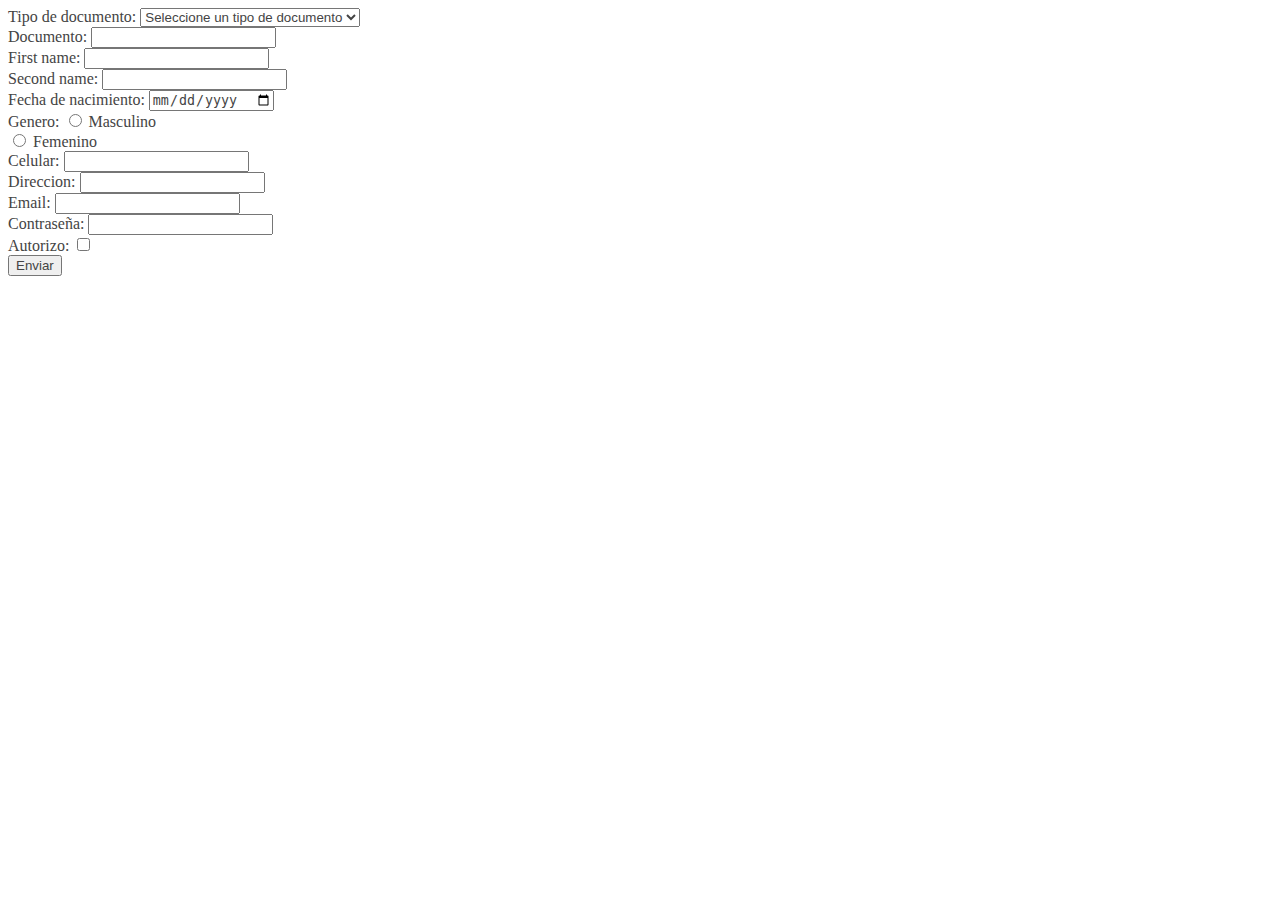
<file: index.html>
<!DOCTYPE html>
<html lang="es">
<head>
  <meta charset="UTF-8">
  <meta http-equiv="X-UA-Compatible" content="IE=edge">
  <meta name="viewport" content="width=device-width, initial-scale=1.0">
  <title>Hello world!</title>
  <!-- CSS only -->
  <link href="https://cdn.jsdelivr.net/npm/bootstrap@5.2.2/dist/css/bootstrap.min.css" rel="stylesheet" integrity="sha384-Zenh87qX5JnK2Jl0vWa8Ck2rdkQ2Bzep5IDxbcnCeuOxjzrPF/et3URy9Bv1WTRi" crossorigin="anonymous">
  <!-- <link rel="stylesheet" href="vendors/bootstrap-5.2.2-dist/css/bootstrap-grid.css">
  <link rel="stylesheet" href="vendors/bootstrap-5.2.2-dist/css/bootstrap-reboot.css">
  <link rel="stylesheet" href="vendors/bootstrap-5.2.2-dist/css/bootstrap.css"> -->
  <link rel="stylesheet" href="assets/css/main.css">
</head>
<body>
  <div class="container d-block">
    <form action="javascript:save();" id="form">
      <div class="row">
        <div class="col">
          <label>Tipo de documento:</label>
          <select name="type_document" id="" class="form-control" required>
            <option value="">Seleccione un tipo de documento</option>
            <option value="1">Cedula de ciudadania</option>
            <option value="2">Cedula de extranjeria</option>
            <option value="3">Tarjeta de identidad</option>
          </select>
        </div>
        <div class="col">
          <label>Documento:</label>
          <input type="number" name="document" class="form-control" required/>
        </div>
      </div>
      <div class="row">
        <div class="col">
          <label>First name:</label>
          <input type="text" name="name" class="form-control" required />
        </div>
        <div class="col">
          <label>Second name:</label>
          <input type="text" name="lastname" class="form-control" required />
        </div>
      </div>
      <div class="row">
        <div class="col">
          <label>Fecha de nacimiento:</label>
          <input type="date" name="Birhday" class="form-control" required />
        </div>
        <div class="col">
          <label>Genero:</label>
          <input type="radio" name="gener" value="male">
          <label for="male">Masculino</label><br>
          <input type="radio" name="gener" value="female">
          <label for="female">Femenino</label>
        </div>
        <div class="col">
          <label>Celular:</label>
          <input type="tel" name="phone" class="form-control" required />
        </div>
      </div>
      <div class="row">
        <div class="col">
          <label>Direccion:</label>
          <input type="address" name="address" class="form-control" required />
        </div>
      </div>
     <!--  <div class="row">
        <div class="col">
          <label>Imagen:</label>
          <input type="file" name="image" class="form-control" required />
        </div>
      </div> -->
      <div class="row">
        <div class="col">
          <label>Email:</label>
          <input type="email" name="email" class="form-control unique-style" required />
        </div>
        <div class="col">
          <label>Contraseña:</label>
          <input type="password" name="password" class="form-control" required />
        </div>
      </div>
      <div class="row">
        <div class="col">
          <label>Autorizo:</label>
          <input type="checkbox" name="checked" value="true" required />
        </div>
      </div>
      <div class="row">
        <div class="col">
          <button type="submit" class="btn btn-primary">Enviar</button>
        </div>
      </div>
    </form>
  </div>
  <script src="/js/fetch.js"></script>
  <script src="/js/record.js"></script>
  <script src="/js/index.js"></script>
</body>
</html>
</file>
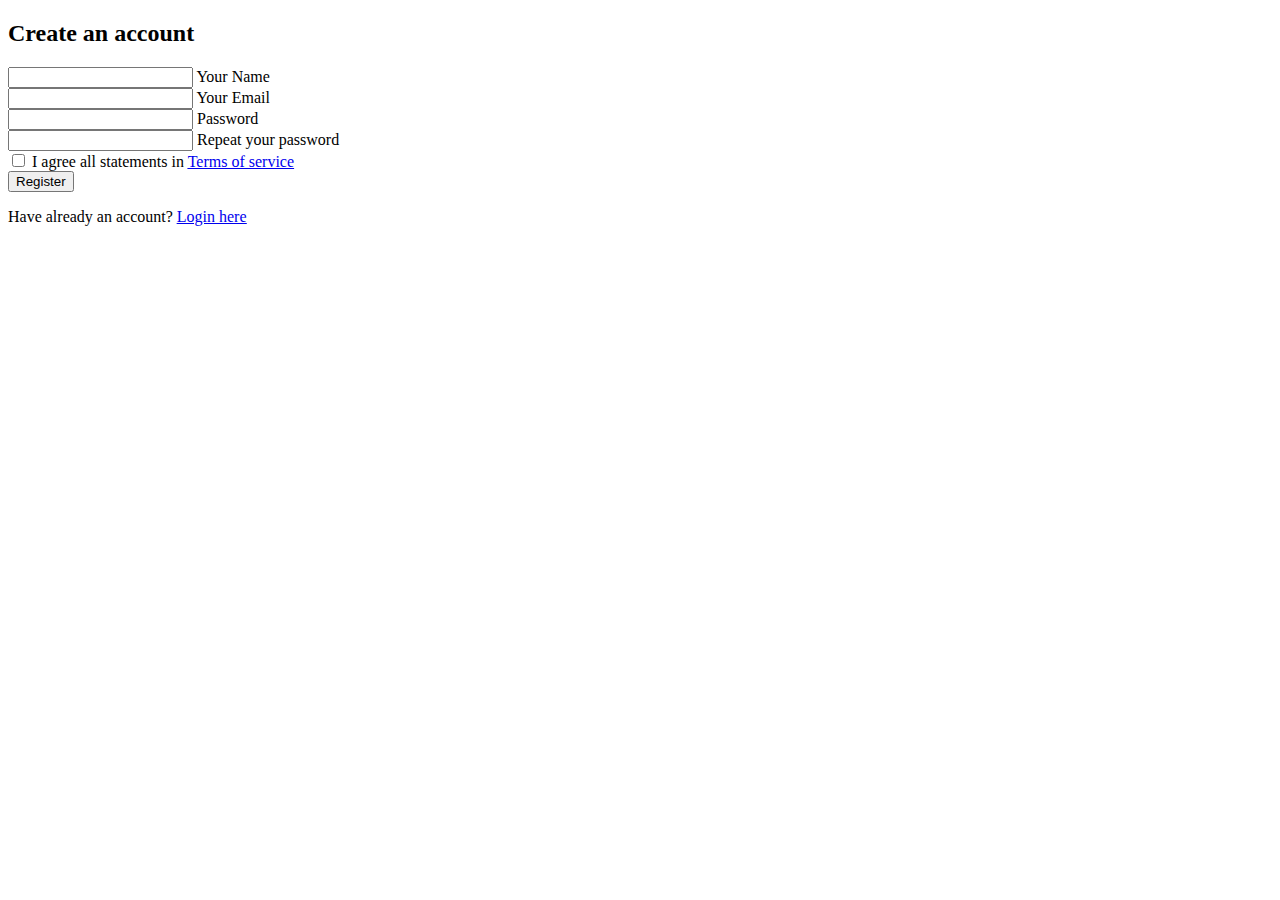
<file: form.html>
<!DOCTYPE html>
<html lang="en">

<head>
    <meta charset="UTF-8">
    <meta http-equiv="X-UA-Compatible" content="IE=edge">
    <meta name="viewport" content="width=device-width, initial-scale=1.0">
    <title>Document</title>
    <link href="https://cdn.jsdelivr.net/npm/bootstrap@5.2.2/dist/css/bootstrap.min.css" rel="stylesheet" integrity="sha384-Zenh87qX5JnK2Jl0vWa8Ck2rdkQ2Bzep5IDxbcnCeuOxjzrPF/et3URy9Bv1WTRi" crossorigin="anonymous">
</head>

<body>
    <section class="vh-100 bg-image"
        style="background-image: url('https://mdbcdn.b-cdn.net/img/Photos/new-templates/search-box/img4.webp');">
        <div class="mask d-flex align-items-center h-100 gradient-custom-3">
            <div class="container h-100">
                <div class="row d-flex justify-content-center align-items-center h-100">
                    <div class="col-12 col-md-9 col-lg-7 col-xl-6">
                        <div class="card" style="border-radius: 15px;">
                            <div class="card-body p-5">
                                <h2 class="text-uppercase text-center mb-5">Create an account</h2>

                                <form>

                                    <div class="form-outline mb-4">
                                        <input type="text" id="form3Example1cg" class="form-control form-control-lg" />
                                        <label class="form-label" for="form3Example1cg">Your Name</label>
                                    </div>

                                    <div class="form-outline mb-4">
                                        <input type="email" id="form3Example3cg" class="form-control form-control-lg" />
                                        <label class="form-label" for="form3Example3cg">Your Email</label>
                                    </div>

                                    <div class="form-outline mb-4">
                                        <input type="password" id="form3Example4cg"
                                            class="form-control form-control-lg" />
                                        <label class="form-label" for="form3Example4cg">Password</label>
                                    </div>

                                    <div class="form-outline mb-4">
                                        <input type="password" id="form3Example4cdg"
                                            class="form-control form-control-lg" />
                                        <label class="form-label" for="form3Example4cdg">Repeat your password</label>
                                    </div>

                                    <div class="form-check d-flex justify-content-center mb-5">
                                        <input class="form-check-input me-2" type="checkbox" value=""
                                            id="form2Example3cg" />
                                        <label class="form-check-label" for="form2Example3g">
                                            I agree all statements in <a href="#!" class="text-body"><u>Terms of
                                                    service</u></a>
                                        </label>
                                    </div>

                                    <div class="d-flex justify-content-center">
                                        <button type="button"
                                            class="btn btn-success btn-block btn-lg gradient-custom-4 text-body">Register</button>
                                    </div>

                                    <p class="text-center text-muted mt-5 mb-0">Have already an account? <a href="#!"
                                            class="fw-bold text-body"><u>Login here</u></a></p>

                                </form>

                            </div>
                        </div>
                    </div>
                </div>
            </div>
        </div>
    </section>
</body>

</html>
</file>
<file: assets/css/main.css>
* {
    color: #444;
}
</file>
